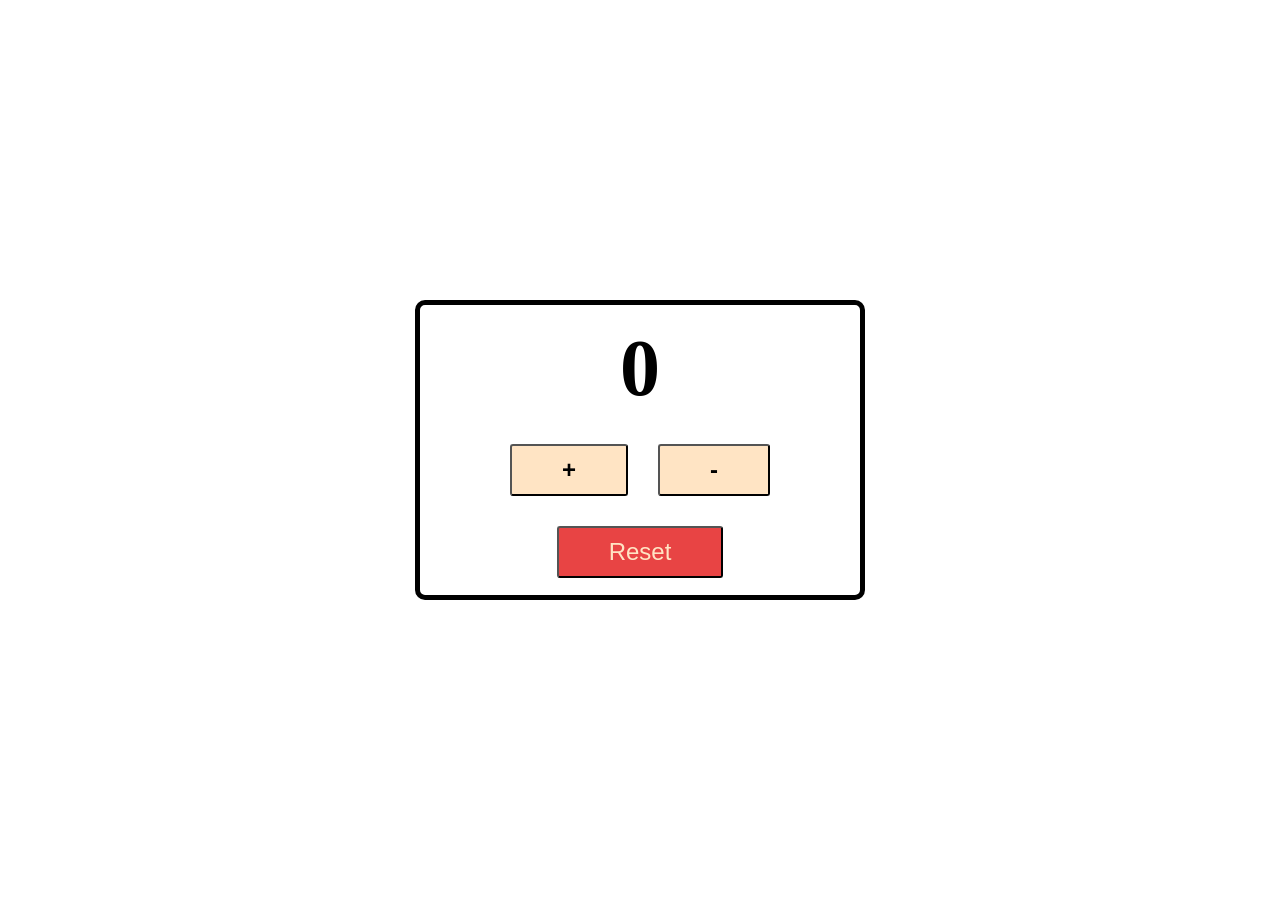
<file: counter.html>
<!DOCTYPE html>
<html lang="en">
    <head>
        <meta charset="UTF-8">
        <meta name="viewport" content="width=device-width, initial-scale=1.0">
        <title>lo</title>
        <link rel="stylesheet" href="counter.css">
    </head>
    <body>
        <div class="box">
        <div class="number">
            <h1 class="count" id="count">0</h1>
        </div>
        <div class="btn-box1">
            <button class="btn" id="plus"><b>+</b></button>
            <button class="btn" id="minus"><b>-</b></button>
        </div>
        <div class="btn-box2">
            <button class="btn-red" id="reset">Reset</button>
        </div>
        </div>
                <script src="counter.js"></script>
    </body>
</html>
</file>
<file: counter.css>
* {
    margin: 0;
    padding: 0;
    box-sizing: border-box;
}

body {
    display: flex;
    height: 100vh;
    justify-content: center;
    align-items: center;
}

.box {
    height: 300px;
    width: 450px;
    display: flex;
    justify-content: center;
    align-items: center;
    flex-direction: column;
    gap: 30px;
    border: 5px solid black;
    border-radius: 10px;
}
.count {
    font-size: 80px;
}
.btn-box1 {
    display: flex;
    gap: 30px;
}
.btn {
    padding: 10px 50px;
    background-color: bisque;
    font-size: x-large;
    border-radius: 3px;
}

.btn-red {
    padding: 10px 50px;
    background-color: rgba(225, 9, 9, 0.756);
    color: bisque;
    font-size: x-large;
    border-radius: 3px;
}
</file>
